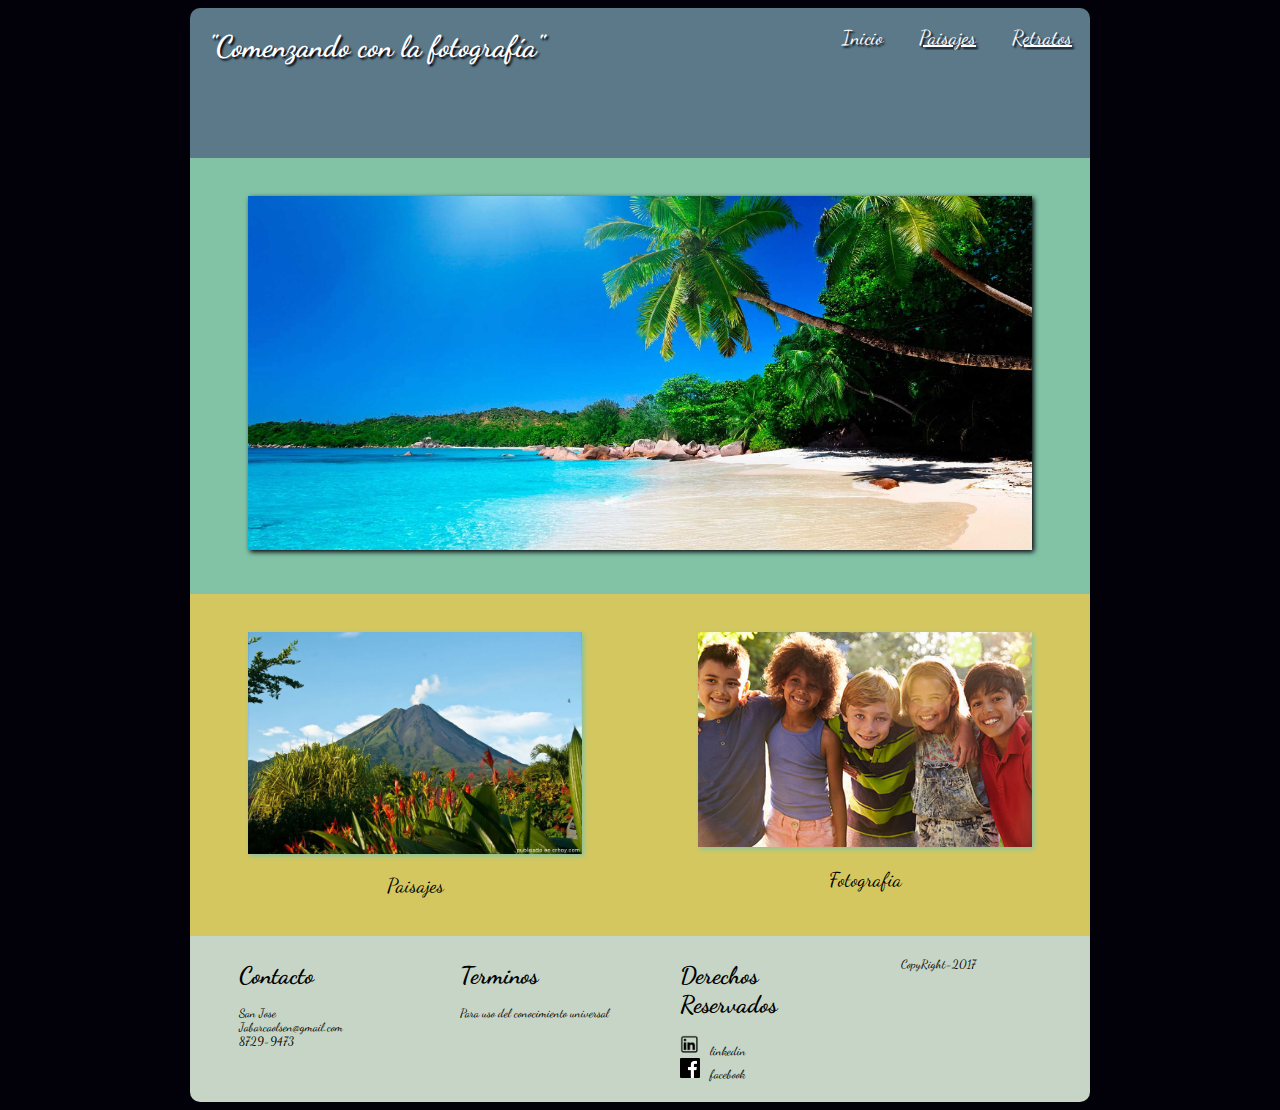
<file: index.html>
<!DOCTYPE html>
<html>
<head>
	<meta charset="utf-8">
  <meta name="viewport" content="width=device-width,user-scalable=no">
 	<title>Comenzando con la Fotografia</title>
 	<link href="css/estilos.css" type="text/css" rel="stylesheet">
  <link href="https://fonts.googleapis.com/css?family=Dancing+Script" rel="stylesheet">
	<style media="screen">

		.img2{
			box-shadow: 2px 2px 5px #82c3a6;
			border: 2px;
			display: inline-block;
			vertical-align: middle;
			-webkit-transform: perspective(1px) translateZ(0);
			transform: perspective(1px) translateZ(0);
			-webkit-transition-duration: 0.3s;
			transition-duration: 0.3s;
			-webkit-transition-property: transform;
			transition-property: transform;

		}

		.img2:hover{
			-webkit-transform: rotate(10deg);
			transform: rotate(10deg);
		}

		.img3{
			box-shadow: 2px 2px 5px #82c3a6;
			border: 2px;
			vertical-align: middle;
			-webkit-transform: perspective(1px) translateZ(0);
			transform: perspective(1px) translateZ(0);
			-webkit-transition-duration: 0.3s;
			transition-duration: 0.3s;
			-webkit-transition-property: transform;
			transition-property: transform;
		}

		.img3:hover{
			-webkit-transform:translate(5px,-20px);
			transform: translate(5px,-20px);
		}

</style>
</head>
<body>
	<div id= "container" class="container" role="main">
	<header >
			<div class="c1">
				<div class="left">
					<h1 class="titulo">"Comenzando con la fotografía"</h1>
				</div>
				<div class="right">
					<ul id="t2"class="menu">
          	<li><a class="Retratos" href="enlaces/retratos.html" title="Retratos">Retratos</a></li>
          	<li><a class="Paisajes" href="enlaces/paisajes.html" title="Paisajes">Paisajes</a></li>
          	<li><a class="Inicio" href="#" title="Inicio">Inicio</a></li>
        	</ul>
				</div>
			</div>
	</header>

	<div class="c2">
		<article class="columna1">
			<figure>
				<img src="imagen/Costa-Rica.jpg" class="img1">
			</figure>
    </article>
	</div>

	<div class="c3">
		<article class="columna2">
			<figure>
				<img src="imagen/Arenal12.jpg" class="img2">
			</figure>
			<p>Paisajes</p>
    </article>

		<article class="columna3">
			<figure>
				<img src="imagen/niños.jpg" class="img3">
			</figure>
      <p>Fotografia</p>
    </article>

	</div>
	<footer>
		<div class="c4">

					<div class="case1">

						<ul>
							<h1><li>Contacto</li></h1>
							<li>San Jose</li>
							<li>Jabarcaolsen@gmail.com</li>
							<li>8729-9473</li>
						</ul>

					</div>

					<div class="case2">

						<ul>
							<h1><li>Terminos</li></h1>
							<li>Para uso del conocimiento universal</li>
						</ul>

					</div>

					<div class="case3">

						<ul class="ft1">
							<h1><li>Derechos Reservados</li></h1>
							<li><img class="f1" src="imagen/linkedin1600.png">linkedin</img></li>
							<li></li>
							<li><img class="f3"src="imagen/face.jpg" alt="facebook">facebook</img></li>
						</ul>

					</div>

					<div class="case4">

						<ul>
							<li>CopyRight-2017</li>

						</ul>

					</div>

			</footer>
		 </div>
		</body>
</html>
</file>
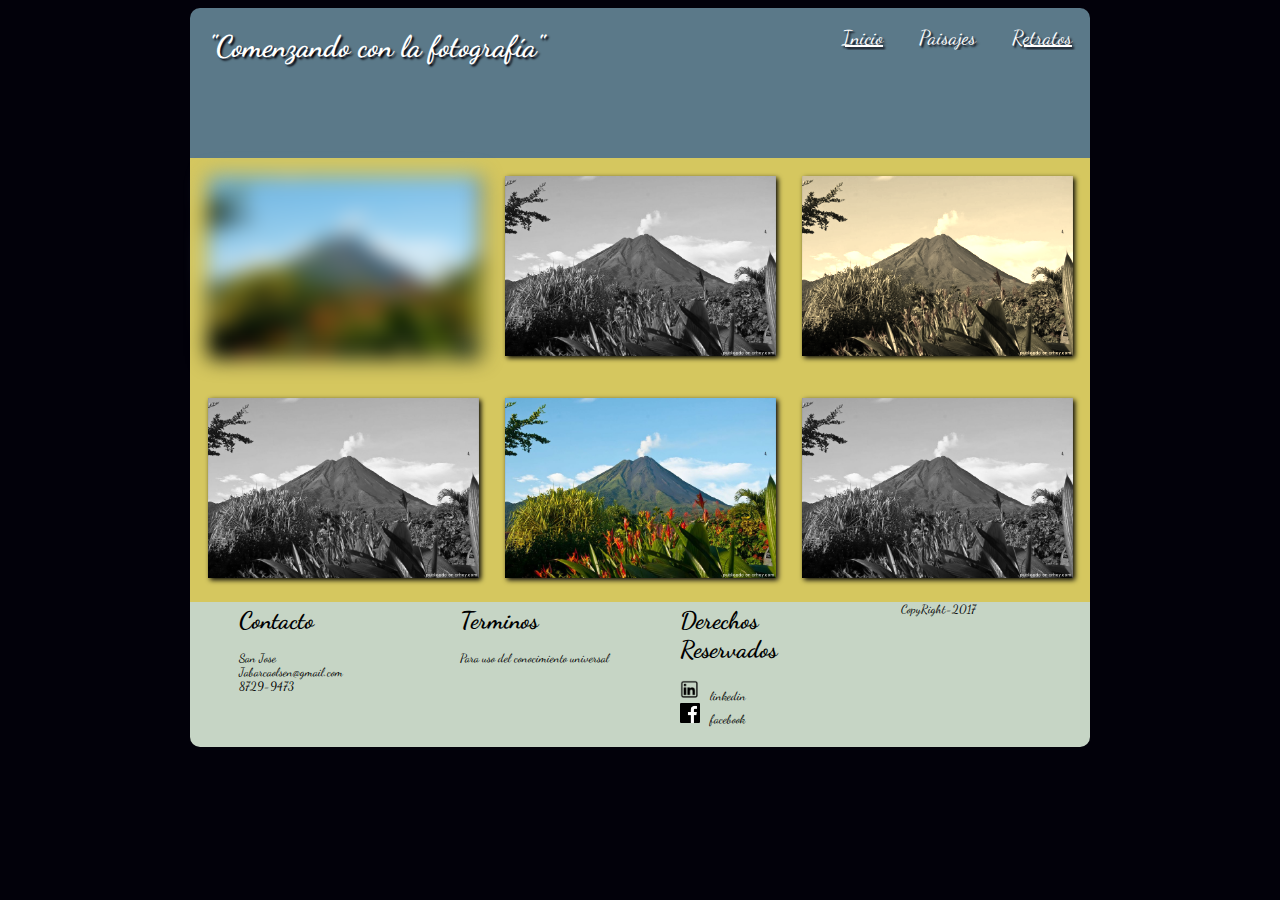
<file: enlaces/paisajes.html>
<!DOCTYPE html>
<html>
<head>

  <meta charset="utf-8">
  <meta name="viewport" content="width=device-width,user-scalable=no">
  <title>Paisajes</title>
  <link href="css/estilos2.css" type="text/css" rel="stylesheet">
  <link href="https://fonts.googleapis.com/css?family=Dancing+Script" rel="stylesheet">
</head>

<body>
  <div id="container" class="container" role="main">
	<header >
			<div class="c1">
				<div class="left">
					<h1 class="titulo">"Comenzando con la fotografía"</h1>
				</div>
				<div class="right">
					<ul id="t2"class="menu">
          	<li><a class="Retratos" href="../enlaces/retratos.html" title="Retratos">Retratos</a></li>
          	<li><a class="Paisajes" href="#" title="Paisajes">Paisajes</a></li>
          	<li><a class="Inicio" href="../index.html" title="Inicio">Inicio</a></li>
        	</ul>
				</div>
			</div>
	</header>

  <section>
  <div class="c2">

    <article class="col1">
      <img src="imagen/Arenal12.jpg" class="img1" >
    </article>

    <article class="col2">
      <img src="imagen/Arenal12.jpg" class="img2" >
    </article>

    <article class="col3">
      <img src="imagen/Arenal12.jpg" class="img3" >
    </article>

    <article class="col4">
      <img src="imagen/Arenal12.jpg" class="img4" >
    </article>

    <article class="col5">
      <img src="imagen/Arenal12.jpg" class="img5" >
    </article>

    <article class="col6">
      <img src="imagen/Arenal12.jpg" class="img6" >
    </article>

  </div>
</section>
<footer>
    <div class="c3">
  		<div class="case1">
  			<ul>
  				<h1><li>Contacto</li></h1>
  				<li>San Jose</li>
  				<li>Jabarcaolsen@gmail.com</li>
  				<li>8729-9473</li>
  			</ul>
  		</div>
  		<div class="case2">
  			<ul>
  				<h1><li>Terminos</li></h1>
  				<li>Para uso del conocimiento universal</li>
  			</ul>
  		</div>
  		<div class="case3">
  		  <ul class="ft1">
  				<h1><li>Derechos Reservados</li></h1>
  				<li><img class="f1" src="imagen/linkedin1600.png">linkedin</img></li>
  				<li></li>
  				<li><img class="f3"src="imagen/face.jpg" alt="facebook">facebook</img></li>
  			</ul>
  		</div>
  		<div class="case4">
  		 <ul>
  			 <li>CopyRight-2017</li>
  		 </ul>
  		</div>
    </div>
    </footer>

  </div>
 </body>
</html>
</file>
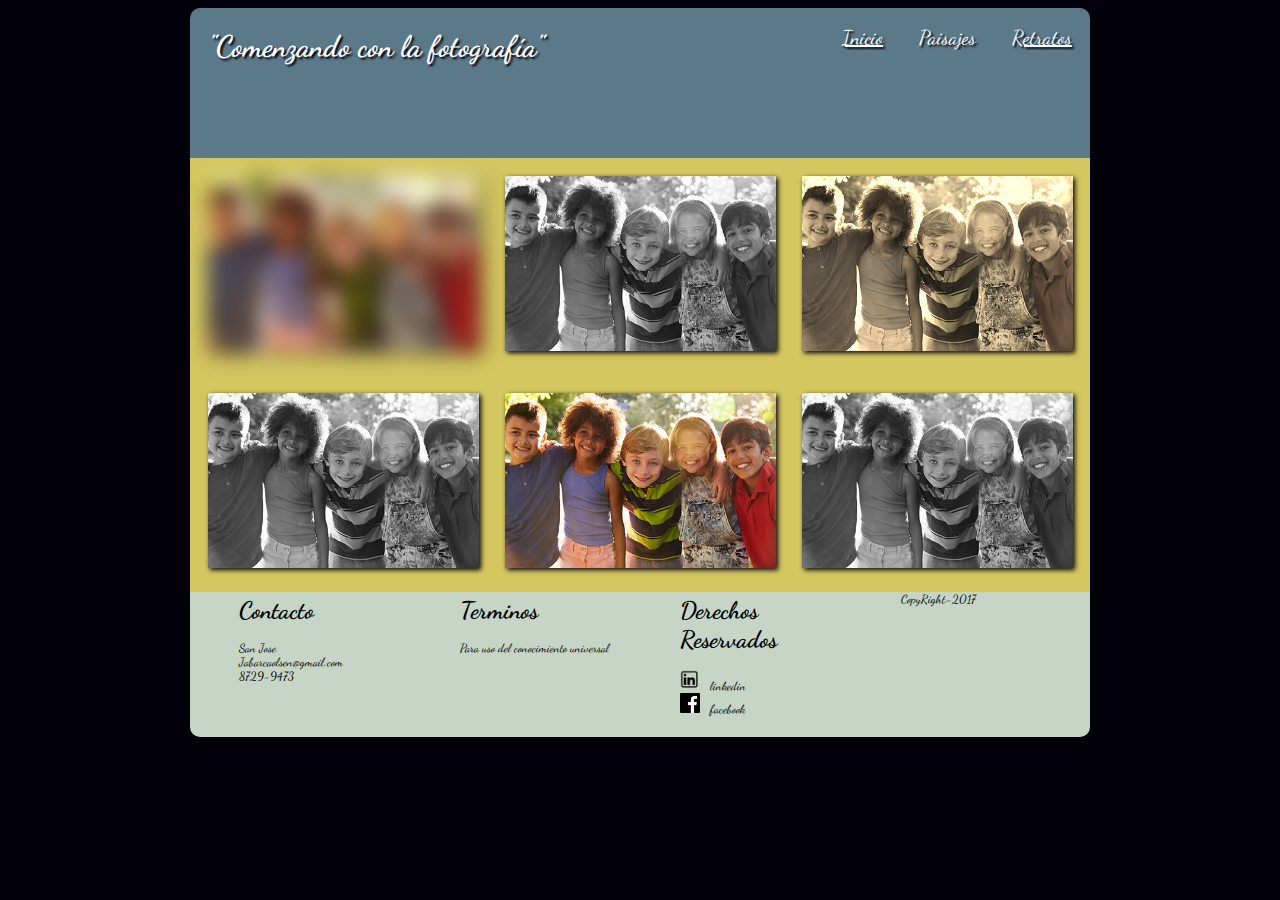
<file: enlaces/retratos.html>
<!DOCTYPE html>
<html>
<head>

  <meta charset="utf-8">
  <meta name="viewport" content="width=device-width,user-scalable=no">
  <title>Retratos</title>
  <link href="css/estilos3.css" type="text/css" rel="stylesheet">
  <link href="https://fonts.googleapis.com/css?family=Dancing+Script" rel="stylesheet">

</head>

<body>
  <div id= "container" class="container" role="main">
	<header >
			<div class="c1">
				<div class="left">
					<h1 class="titulo">"Comenzando con la fotografía"</h1>
				</div>
				<div class="right">
					<ul id="t2"class="menu">
          	<li><a class="Retratos" href="#" title="Retratos">Retratos</a></li>
          	<li><a class="Paisajes" href="../enlaces/paisajes.html" title="Paisajes">Paisajes</a></li>
          	<li><a class="Inicio" href="../index.html" title="Inicio">Inicio</a></li>
        	</ul>
				</div>
			</div>
	</header>

  <section>
  <div class="c2">

    <article class="col1">
      <img src="imagen/niños.jpg" class="img1" >
    </article>

    <article class="col2">
      <img src="imagen/niños.jpg" class="img2" >
    </article>

    <article class="col3">
      <img src="imagen/niños.jpg" class="img3" >
    </article>

    <article class="col4">
      <img src="imagen/niños.jpg" class="img4" >
    </article>

    <article class="col5">
      <img src="imagen/niños.jpg" class="img5" >
    </article>

    <article class="col6">
      <img src="imagen/niños.jpg" class="img6" >
    </article>

  </div>
</section>
<footer>
    <div class="c3">
  		<div class="case1">
  			<ul>
  				<h1><li>Contacto</li></h1>
  				<li>San Jose</li>
  				<li>Jabarcaolsen@gmail.com</li>
  				<li>8729-9473</li>
  			</ul>
  		</div>
  		<div class="case2">
  			<ul>
  				<h1><li>Terminos</li></h1>
  				<li>Para uso del conocimiento universal</li>
  			</ul>
  		</div>
  		<div class="case3">
  		  <ul class="ft1">
  				<h1><li>Derechos Reservados</li></h1>
  				<li><img class="f1" src="imagen/linkedin1600.png">linkedin</img></li>
  				<li></li>
  				<li><img class="f3"src="imagen/face.jpg" alt="facebook">facebook</img></li>
  			</ul>
  		</div>
  		<div class="case4">
  		 <ul>
  			 <li>CopyRight-2017</li>
  		 </ul>
  		</div>
    </div>
    </footer>

  </div>
 </body>
</html>
</file>
<file: css/estilos.css>
body{
	background: #02010a;
	color: black;
	font-size: 20px;
	font-family: 'Dancing Script', cursive;
}

#container{
	width: 900px;
	margin: 0 auto;
	transition-property: margin-top;
	animation: slidein 1s;

}

@-webkit-keyframe slidein {

	100%{
		margin-top: 0%;
	}

	60%{
		margin-top: -5%;
	}

	0%{
		margin-top: 150%;
	}
}

.c1 {
	display: block;
	height: 10em;
	color: black;
	color: white;
	text-align: center;
  font-size: 15px;
	background-color:#5b7989;
	color:white;
  text-shadow: 2px 2px 2px #02010a;
  border-top-left-radius:10px;
  border-top-right-radius:10px;
}

.left{
	float: left;
	padding-left: 2%;
}

.right{
	float: right;
	padding-top: 2%;
}

ul.menu {
	overflow: hidden;
  list-style: none;
  margin: 0;
  padding: 0;
}

ul.menu li {
  float: right;
  width: 20%%;
}

ul.menu li a {
  padding: .9em;
	font-size: 20px;
	color: white;
}

.Inicio{
  text-decoration: none;
}

.c2 {
	background-color: #82c3a6;
	height: 100%;
	width: 100%;
}

.img1{
	width: 100%;
	height: 100%;
}

.c3 {
	display: flex;
	background-color: #d5c75f;
	height: 100%;
	width: 100%;
}

.columna2{
	float: left;
}

.columna3{
	float: right;
}
article
{
	box-sizing: border-box;
	height: 100%;
	width: 100%;
	padding: 2%;
  text-align: center;
	}

img{
	box-shadow: 2px 2px 5px #02010a;
	width: 100%;
	height: 100%;
}
.c4 {
	display: flex;
	padding: 1%;
	color: black;
	background-color: #C6d5c5;
	border-bottom-left-radius: 10px;
  border-bottom-right-radius:10px;
	box-sizing: border-box;
	font-size: 0.6em;
}

.case1{
	width: 100%;
	order: 1;
}

.case2{
	width: 100%;
	order: 2;
}

.case3{
	width: 100%;
	order: 3;
}

.case4{
	width: 100%;
	order: 4;
}

.ft1{
	display: block;
}
.f1,.f3{
	box-shadow: none;
	padding-right:10px;
	width: 20px;
	height: 20px;
}

ul{
	list-style: none;
}

@media (max-width: 900px) {

	#container{
		width: 100%;
		margin: 0 auto;
	}

	.right{
		padding-top:2%;
	}

}

@media (max-width: 700px) {

	#container{
		width: 100%;
		margin: 0 auto;
	}

	.c1{
		display: block;
		height: 12em;
	}

	.left{
		float: left;
	}
	.right{
		float: right;
		margin-right: 8%;
	}

	.c2{
		height: 100%;
	}

	.img1{
		width: 100%;
		height: 100%;
		margin-left: -5%;
	}

	.c3{
		display: flex;
		height: 100%;
	}

	.columna2,.columna3{
		width: 100%;
	}

.img2,.img3{
	width: 100%;
	height: 100%;
}

.c4{
	display: block;
	padding: 5%;
}

.case1{
	width: 100%;
	order: 1;
}

.case2{
	width: 100%;
	order: 2;
}

.case3{
	width: 100%;
	order: 3;
}

.case4{
	width: 100%;
	order: 4;
}

}

@media (max-width: 400px) {

	#container{
		width: 100%;
		margin: 0 auto;
	}

	.c1{
		display: block;
		height: 10em;
	}

	.titulo{
	}

	.left{
		float: left;

	}
	.right{
		float: right;
		margin-top: -5%;
		margin-right: 8%;
	}

	.c2{
		height: 10em;
	}

	.img1{
		width: 110%;
		height: 80%;
		margin-left: -5%;
	}

	.c3{
		display:flow-root;
		height: 100%;
	}

	.columna2,.columna3{
		margin: 0 auto;
		width: 100%;
		height: 100%;
	}

.c4{
	display: block;
	padding: 1%;
}

.case1{
	width: 100%;
	order: 1;
}

.case2{
	width: 100%;
	order: 2;
}

.case3{
	width: 100%;
	order: 3;
}

.case4{
	width: 100%;
	order: 4;
}

}
</file>
<file: enlaces/css/estilos2.css>
body{
	background: #02010a;
	color: black;
	font-size: 20px;
	font-family: 'Dancing Script', cursive;
}

#container{
	width: 900px;
	margin: 0 auto;
	transition-property: margin-top;
	animation: slidein 1s;

}

@-webkit-keyframe slidein {

	100%{
		margin-top: 0%;
	}

	60%{
		margin-top: -5%;
	}

	0%{
		margin-top: 150%;
	}
}

.c1 {
	display: block;
	height: 10em;
	color: black;
	color: white;
	text-align: center;
  font-size: 15px;
	background-color:#5b7989;
	color:white;
  text-shadow: 2px 2px 2px #02010a;
  border-top-left-radius:10px;
  border-top-right-radius:10px;
}

.left{
	float: left;
	padding-left: 2%;
}

.right{
	float: right;
	padding-top: 2%;
}

ul.menu {
	overflow: hidden;
  list-style: none;
  margin: 0;
  padding: 0;
}

ul.menu li {
  float: right;
  width: 20%%;
}

ul.menu li a {
  padding: .9em;
	font-size: 20px;
	color: white;
}

.Paisajes{
  text-decoration: none;
}

.c2{
	display:inline-block;
	background-color: #d5c75f;
}

.img1,.img2,.img3,.img4,.img5,.img6{
	width: 104%;
	height: 104%;
	}

	.col1,.col2,.col3,.col4,.col5,.col6{
			width: 33%;
			height: 33%;
	}

.col1{
	order: 1;
	float: left;
}

.col2{
	order: 2;
	float: left;
}

.col3{
	order: 3;
	float: right;
	margin-right: 1%;
}

.col4{
	float: left;
	order: 4;
}

.col5{
	float: left;
	order: 5;
}

.col6{
	order: 6;
	float: right;
	margin-right: 1%;
}

article{
	box-sizing: border-box;
	padding: 2%;
	}

  img{
  	box-shadow: 2px 2px 5px #02010a;
  }

  .img1{
  	-webkit-filter:blur(10px);
  	filter: blur(10px);
  }

  .img2,.img4,.img6{
  	-webkit-filter grayscale:(100%);
  	filter: grayscale(100%);
  }

  .img3{
  	-webkit-filter sepia:(90%);
  	filter: sepia(90%);
  }

  .c3 {
		margin-top: -27px;
    height: 100%;
  	width: 100%;
  	color: black;
  	background-color: #C6d5c5;
  	border-bottom-left-radius: 10px;
    border-bottom-right-radius:10px;
  	box-sizing: border-box;
  	font-size: 0.6em;
  }

	.c3 {
		width: 100%;
		display: flex;
		padding: 1%;
	}

	.case1{
		float: left;
		width: 100%;
		order: 1;
	}

	.case2{
		float: left;
		width: 100%;
		order: 2;
	}

	.case3{
		float: right;
		width: 100%;
		order: 3;
	}

	.case4{
		float: right;
		width: 100%;
		order: 4;
	}

  .ft1{
  	display: block;
  }
  .f1,.f3{
  	box-shadow: none;
  	padding-right:10px;
  	width: 20px;
  	height: 20px;
  }

	ul{
		list-style: none;
	}

	@media (max-width: 900px) {

		#container{
			width: 100%;
			margin: 0 auto;


}

@media (max-width: 700px) {

	#container{
		width: 100%;
		margin: 0 auto;
	}

	.c1{
		display: block;
		height: 12em;
	}

	.left{
		float: left;
	}
	.right{
		float: right;
		margin-right: 5%;
	}

	.c2{
		display: inline-block;
		width: auto;
		height: auto;
		margin: 0 auto;
	}

	.col1{
		order: 1;
		float: left;
		margin-left: 3px;
	}

	.col2{
		order: 2;
		float: left;
		margin-left: -3px;
	}

	.col3{
		order: 3;
		float: left;
	}

	.col4{
		float: left;
		order: 4;
		margin-top: 3px;
		margin-left: 0.5px;
	}

	.col5{
		float: left;
		order: 5;
		margin-top: 3px;
		margin-left: -3px;
	}

	.col6{
		order: 6;
		float: left;
		margin-top: 3px;
	}

	.img1,.img2,.img3,.img4,.img5,.img6{
		width: 100%;
		height: 100%;
	}

	.col1,.col2,.col3,.col4,.col5,.col6{
		width: 100%;
		height: 100%;
	}

.c3{
	display: inline-block;
	margin-top: -7px;
	padding: 5%;
}

	.case1{
		width: 100%;
		order: 1;
	}

	.case2{
		width: 100%;
		order: 2;
	}

	.case3{
		width: 100%;
		order: 3;
	}

	.case4{
		width: 100%;
		order: 4;
	}

	}

  @media (max-width:400px) {

		#container{
			width: 100%;
			margin: 0 auto;
		}

		.c1{
			display: block;
			height: 10em;
		}

		.left{
			float: left;

		}
		.right{
			float: right;
			margin-top: -5%;
			margin-right: 6%;
		}

			.c2{
				display: inline-block;
				width: auto;
				height: auto;
			}

			.col1{
	      order: 1;
	      float: left;
				margin-left: 3px;
	    }

	    .col2{
	      order: 2;
	      float: left;
				margin-left: -3px;
	    }

	    .col3{
	      order: 3;
	      float: left;
	    }

	    .col4{
	      float: left;
	      order: 4;
				margin-top: 3px;
				margin-left: 0.5px;
	    }

	    .col5{
	      float: left;
	      order: 5;
				margin-top: 3px;
				margin-left: -3px;
	    }

	    .col6{
	      order: 6;
	      float: left;
				margin-top: 3px;
	    }

			.img1,.img2,.img3,.img4,.img5,.img6{
		    width: 100%;
		    height: 100%;
		  }

	    .col1,.col2,.col3,.col4,.col5,.col6{
	  		width: 100%;
	    	height: 100%;
	    }

		.c3{
			display: inline-block;
			margin-top: -7px;
			padding: 5%;
		}

      .case1{
      	width: 100%;
      	order: 1;
      }

      .case2{
      	width: 100%;
      	order: 2;
      }

      .case3{
      	width: 100%;
      	order: 3;
      }

      .case4{
      	width: 100%;
      	order: 4;
      }

    }
</file>
<file: enlaces/css/estilos3.css>
body{
	background: #02010a;
	color: black;
	font-size: 20px;
	font-family: 'Dancing Script', cursive;
}

#container{
	width: 900px;
	margin: 0 auto;
	transition-property: margin-top;
	animation: slidein 1s;

}

@-webkit-keyframe slidein {

	100%{
		margin-top: 0%;
	}

	60%{
		margin-top: -5%;
	}

	0%{
		margin-top: 150%;
	}
}

.c1 {
	display: block;
	height: 10em;
	color: black;
	color: white;
	text-align: center;
  font-size: 15px;
	background-color:#5b7989;
	color:white;
  text-shadow: 2px 2px 2px #02010a;
  border-top-left-radius:10px;
  border-top-right-radius:10px;
}

.left{
	float: left;
	padding-left: 2%;
}

.right{
	float: right;
	padding-top: 2%;
}

ul.menu {
	overflow: hidden;
  list-style: none;
  margin: 0;
  padding: 0;
}

ul.menu li {
  float: right;
  width: 20%%;
}

ul.menu li a {
  padding: .9em;
	font-size: 20px;
	color: white;
}

.Paisajes{
  text-decoration: none;
}

.c2{
	display:inline-block;
	background-color: #d5c75f;
}

.img1,.img2,.img3,.img4,.img5,.img6{
	width: 104%;
	height: 104%;
	}

	.col1,.col2,.col3,.col4,.col5,.col6{
			width: 33%;
			height: 33%;
	}

.col1{
	order: 1;
	float: left;
}

.col2{
	order: 2;
	float: left;
}

.col3{
	order: 3;
	float: right;
	margin-right: 1%;
}

.col4{
	float: left;
	order: 4;
}

.col5{
	float: left;
	order: 5;
}

.col6{
	order: 6;
	float: right;
	margin-right: 1%;
}

article{
	box-sizing: border-box;
	padding: 2%;
	}

  img{
  	box-shadow: 2px 2px 5px #02010a;
  }

  .img1{
  	-webkit-filter:blur(10px);
  	filter: blur(10px);
  }

  .img2,.img4,.img6{
  	-webkit-filter grayscale:(100%);
  	filter: grayscale(100%);
  }

  .img3{
  	-webkit-filter sepia:(90%);
  	filter: sepia(90%);
  }

  .c3 {
		margin-top: -27px;
    height: 100%;
  	width: 100%;
  	color: black;
  	background-color: #C6d5c5;
  	border-bottom-left-radius: 10px;
    border-bottom-right-radius:10px;
  	box-sizing: border-box;
  	font-size: 0.6em;
  }

	.c3 {
		width: 100%;
		display: flex;
		padding: 1%;
	}

	.case1{
		float: left;
		width: 100%;
		order: 1;
	}

	.case2{
		float: left;
		width: 100%;
		order: 2;
	}

	.case3{
		float: right;
		width: 100%;
		order: 3;
	}

	.case4{
		float: right;
		width: 100%;
		order: 4;
	}

  .ft1{
  	display: block;
  }
  .f1,.f3{
  	box-shadow: none;
  	padding-right:10px;
  	width: 20px;
  	height: 20px;
  }

	ul{
		list-style: none;
	}

	@media (max-width: 900px) {

		#container{
			width: 100%;
			margin: 0 auto;


}

@media (max-width: 700px) {

	#container{
		width: 100%;
		margin: 0 auto;
	}

	.c1{
		display: block;
		height: 12em;
	}

	.left{
		float: left;
	}
	.right{
		float: right;
		margin-right: 5%;
	}

	.c2{
		display: inline-block;
		width: auto;
		height: auto;
		margin: 0 auto;
	}

	.col1{
		order: 1;
		float: left;
		margin-left: 3px;
	}

	.col2{
		order: 2;
		float: left;
		margin-left: -3px;
	}

	.col3{
		order: 3;
		float: left;
	}

	.col4{
		float: left;
		order: 4;
		margin-top: 3px;
		margin-left: 0.5px;
	}

	.col5{
		float: left;
		order: 5;
		margin-top: 3px;
		margin-left: -3px;
	}

	.col6{
		order: 6;
		float: left;
		margin-top: 3px;
	}

	.img1,.img2,.img3,.img4,.img5,.img6{
		width: 100%;
		height: 100%;
	}

	.col1,.col2,.col3,.col4,.col5,.col6{
		width: 100%;
		height: 100%;
	}

.c3{
	display: inline-block;
	margin-top: -7px;
	padding: 5%;
}

	.case1{
		width: 100%;
		order: 1;
	}

	.case2{
		width: 100%;
		order: 2;
	}

	.case3{
		width: 100%;
		order: 3;
	}

	.case4{
		width: 100%;
		order: 4;
	}

	}

  @media (max-width:400px) {

		#container{
			width: 100%;
			margin: 0 auto;
		}

		.c1{
			display: block;
			height: 10em;
		}

		.left{
			float: left;

		}
		.right{
			float: right;
			margin-top: -5%;
			margin-right: 6%;
		}

			.c2{
				display: inline-block;
				width: auto;
				height: auto;
			}

			.col1{
	      order: 1;
	      float: left;
				margin-left: 3px;
	    }

	    .col2{
	      order: 2;
	      float: left;
				margin-left: -3px;
	    }

	    .col3{
	      order: 3;
	      float: left;
	    }

	    .col4{
	      float: left;
	      order: 4;
				margin-top: 3px;
				margin-left: 0.5px;
	    }

	    .col5{
	      float: left;
	      order: 5;
				margin-top: 3px;
				margin-left: -3px;
	    }

	    .col6{
	      order: 6;
	      float: left;
				margin-top: 3px;
	    }

			.img1,.img2,.img3,.img4,.img5,.img6{
		    width: 100%;
		    height: 100%;
		  }

	    .col1,.col2,.col3,.col4,.col5,.col6{
	  		width: 100%;
	    	height: 100%;
	    }

		.c3{
			display: inline-block;
			margin-top: -7px;
			padding: 5%;
		}

      .case1{
      	width: 100%;
      	order: 1;
      }

      .case2{
      	width: 100%;
      	order: 2;
      }

      .case3{
      	width: 100%;
      	order: 3;
      }

      .case4{
      	width: 100%;
      	order: 4;
      }

    }
</file>
